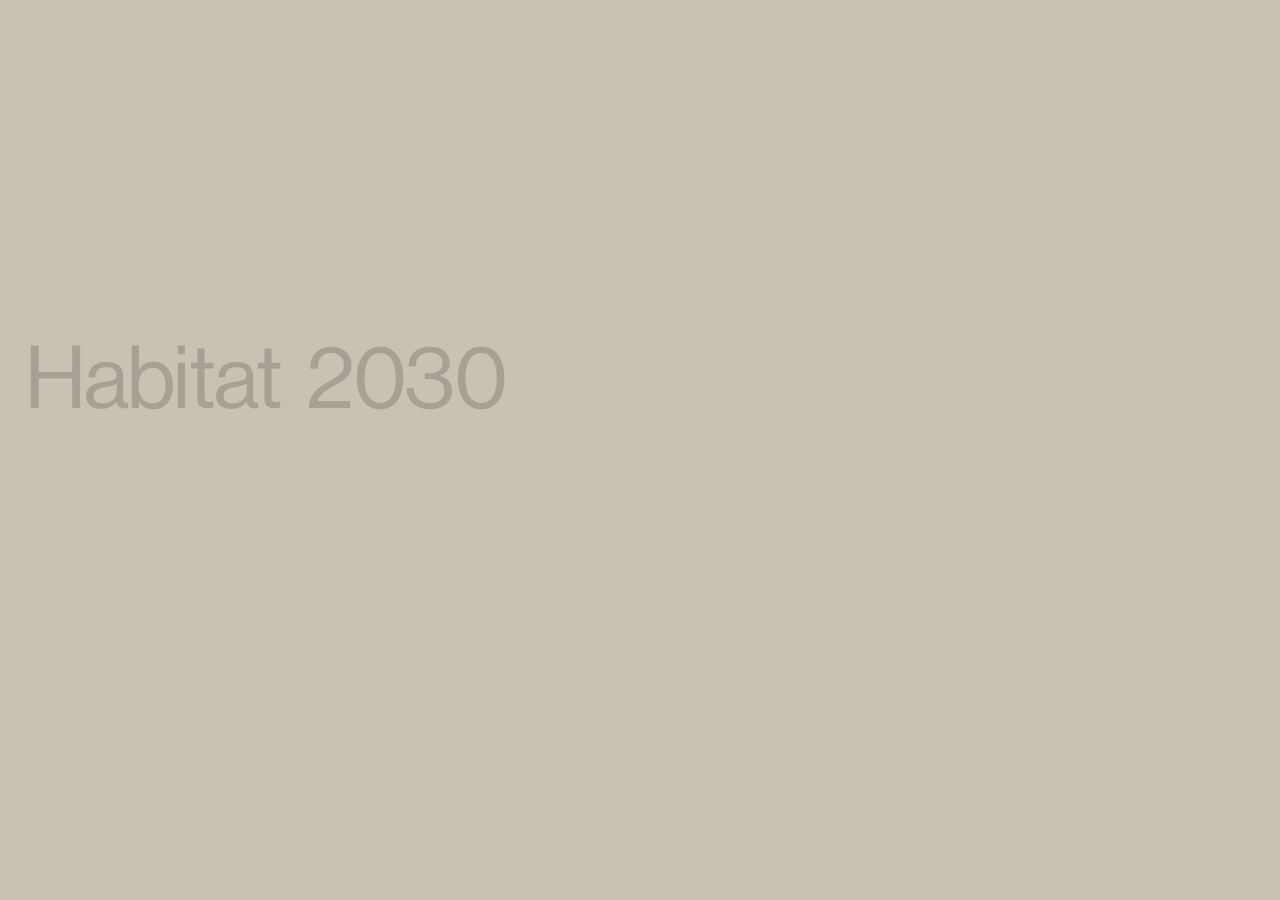
<file: assets/intro/demo/index.html>
<!DOCTYPE html>
<html lang="de" class="js-intro">
<head>
<meta charset="UTF-8">
<meta name="viewport" content="width=device-width">
<title>Habitat 2030 Intro Vorschau</title>
<script>document.documentElement.classList.add('js-intro');setTimeout(function(){document.documentElement.classList.remove('js-intro')},7000)</script>
<style>
@font-face{font-family:"neue-haas-grotesk-display";src:url("../../fonts/NHaasGroteskDSPro-55Rg.woff") format("woff");font-weight:400}
@font-face{font-family:"neue-haas-grotesk-display";src:url("../../fonts/NHaasGroteskDSPro-75Bd.woff") format("woff");font-weight:700}
*,*:before,*:after{box-sizing:border-box}
html,body,div,span,h1,p,a,main,section{margin:0;padding:0;border:0;font-size:100%;font:inherit;vertical-align:baseline}
:root{--gap:1.75rem;--black:#111;--background:#C9C1B4;--font-stack-dafault:"neue-haas-grotesk-display",sans-serif;--font-size-root:14px;--font-size-xxlarge:6.25rem;--font-size-large:2.5rem;--font-size-medium:1.25rem;--neon-pink:rgb(255,0,246);--highlight:rgb(0,255,0);--line-stroke-width:.5rem}
@media only screen and (max-width:767.98px){:root{--font-size-root:12px;--font-size-xxlarge:4.5rem}}
html{font-size:var(--font-size-root);background:var(--background)}
body{font-family:var(--font-stack-dafault);font-size:1rem;line-height:1.1;background:var(--background);color:var(--black)}
h1{font-size:var(--font-size-xxlarge);hyphens:auto;padding-right:calc(3*var(--gap))!important}
.text-xx-large{font-size:var(--font-size-xxlarge)!important;letter-spacing:-.02em;line-height:.95}
.text-large{font-size:var(--font-size-large)!important;line-height:1.2;letter-spacing:0}
.right{text-align:right}
.button{border:0;border-radius:1.3em;background:var(--highlight);padding:.5em 1.5em;line-height:1;font-size:var(--font-size-medium);display:inline-block;text-decoration:none;color:var(--black)}
.button.pink{background:var(--neon-pink)}
.button.cta{padding-left:.5em;display:inline-flex;justify-content:center;transition:padding .2s ease-in-out}
.button.cta:before{overflow:hidden;content:"→";display:inline-block;opacity:0;width:0;margin-right:0;transition:width .2s ease-in-out,opacity .2s linear}
.button.cta:hover{padding-left:1em}.button.cta:hover::before{opacity:1;width:1em;margin-right:.25em}
html,body{overflow:hidden;height:100%}.intro{height:100vh;display:flex;width:100%;flex-direction:column;padding:var(--gap)}
.intro .line-container{min-height:60vh;position:relative}
.intro .line-container:before,.intro .line-container:after{position:absolute;display:block;content:" ";top:20%;bottom:20%;width:var(--line-stroke-width);background:var(--black)}
.intro .line-container:after{right:0}
.intro .line-container .line{display:block;width:100%;position:absolute;left:50%;right:0;top:50%;height:var(--line-stroke-width);transform:translateY(-50%) translateX(-50%);background:var(--black)}
.intro .claim{transform:translateY(-100%)}
.intro .claim{display:none}
.intro h1.right{padding-right:0!important}
</style>
<link rel="stylesheet" href="../intro-addon.css">
</head>
<body>
<main>
  <section class="intro">
    <h1 class="text-xx-large">Habitat</h1>
    <span class="line-container"><span class="line"></span></span>
    <h1 class="text-xx-large right">2030</h1>
    <div class="claim">
      <p class="text-large">Bauen gegen die Klimakrise!<br><a href="#" class="button pink cta">Mach mit</a></p>
    </div>
  </section>
  
</main>
<script src="gsap.min.js"></script>
<script src="ScrollTrigger.min.js"></script>
<script>gsap.registerPlugin(ScrollTrigger);</script>
<script src="intro.js"></script>
</body>
</html>
</file>
<file: assets/intro/intro-addon.css>
/* Habitat 2030 Intro: ans Ende von css/app.css */

/* Randlinien skalieren über --edge (0 bis 1), Intro animiert die Variable */
.intro .line-container:before,
.intro .line-container:after {
  transform: scaleY(var(--edge, 1));
  transform-origin: 50% 50%;
}

/* Flash vermeiden: Intro-Elemente unsichtbar bis JS die Startposition gesetzt hat.
   Klasse js-intro setzt das Inline-Script im <head> (siehe README) */
.js-intro .intro h1,
.js-intro .intro .claim { visibility: hidden; }
.js-intro.intro-ready .intro h1,
.js-intro.intro-ready .intro .claim { visibility: visible; }

/* Mobil-Layout nach Vorlage: Intro füllt den Viewport, Habitat oben, Claim + Button unten links, 2030 unten rechts */
@media only screen and (max-width: 767.98px) {
  .intro {
    min-height: 100svh;
    display: grid;
    grid-template-columns: 1fr auto;
    grid-template-rows: auto 1fr auto;
    grid-template-areas: "title title" "line line" "claim year";
    align-items: end;
  }
  .intro h1:not(.right) { grid-area: title; align-self: start; }
  .intro .line-container { grid-area: line; align-self: stretch; min-height: 0; margin-top: 2rem; }
  .intro h1.right { grid-area: year; }
  .intro .claim { grid-area: claim; }
  .intro .line-container:before,
  .intro .line-container:after { top: 42%; bottom: 42%; }
}
</file>
